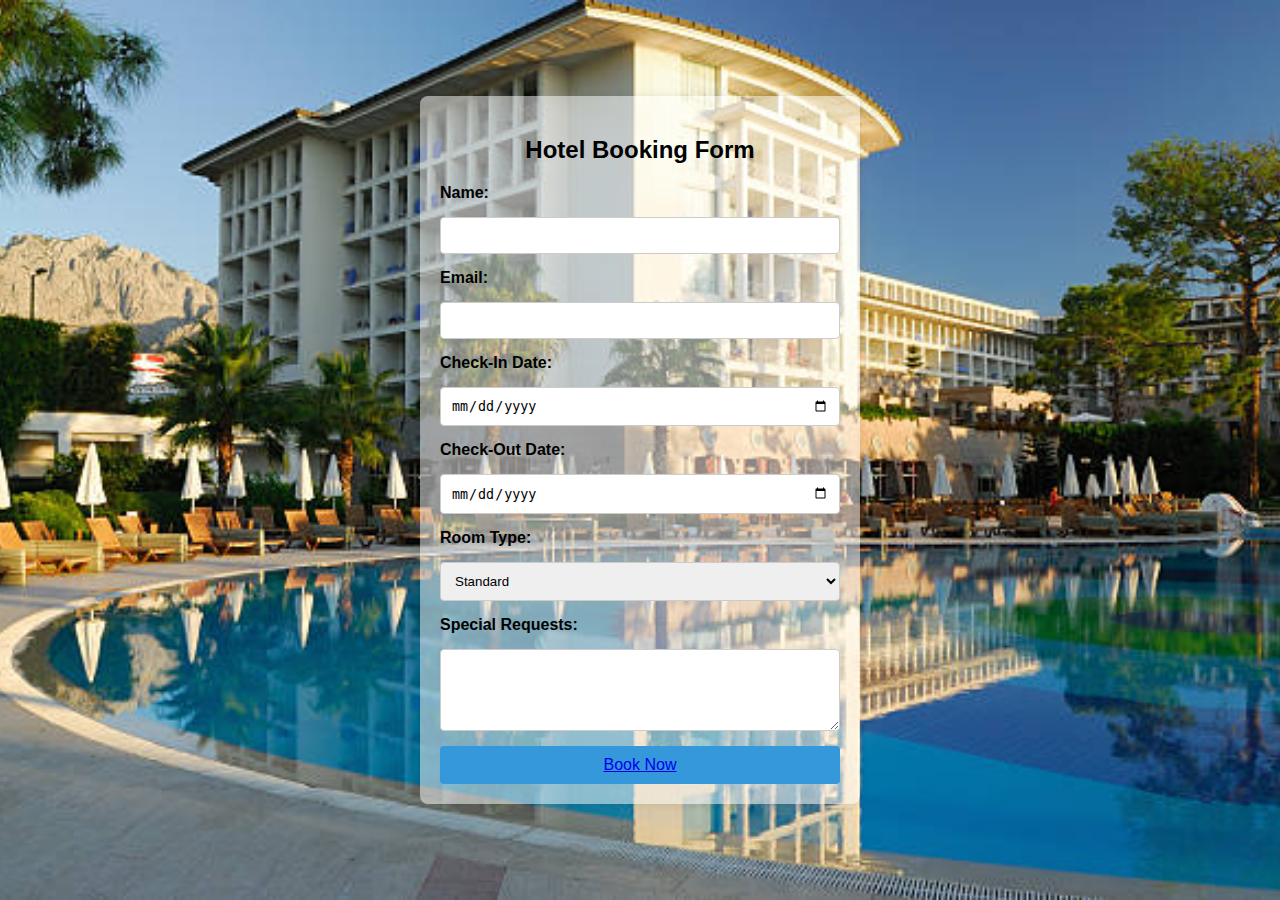
<file: Hotel-Booking/booking.html>
<!DOCTYPE html>
<html lang="en">
<head>
  <meta charset="UTF-8">
  <meta name="viewport" content="width=device-width, initial-scale=1.0">
  <link rel="stylesheet" href="book.css">
  <title>Hotel Booking Form</title>
</head>
<body>

  <div class="booking-form">
    <h2>Hotel Booking Form</h2>
    <form action="#" method="post">
      <label for="name">Name:</label>
      <input type="text" id="name" name="name" required>

      <label for="email">Email:</label>
      <input type="email" id="email" name="email" required>

      <label for="check-in">Check-In Date:</label>
      <input type="date" id="check-in" name="check-in" required>

      <label for="check-out">Check-Out Date:</label>
      <input type="date" id="check-out" name="check-out" required>

      <label for="room-type">Room Type:</label>
      <select id="room-type" name="room-type" required>
        <option value="standard">Standard</option>
        <option value="deluxe">Deluxe</option>
        <option value="suite">Luxury</option>
        <option value="suite">Premium</option>
      </select>

      <label for="special-requests">Special Requests:</label>
      <textarea id="special-requests" name="special-requests" rows="4"></textarea>

      <button type="submit"><a href="done.html">Book Now</a></button>
    </form>
  </div>

</body>
</html>
</file>
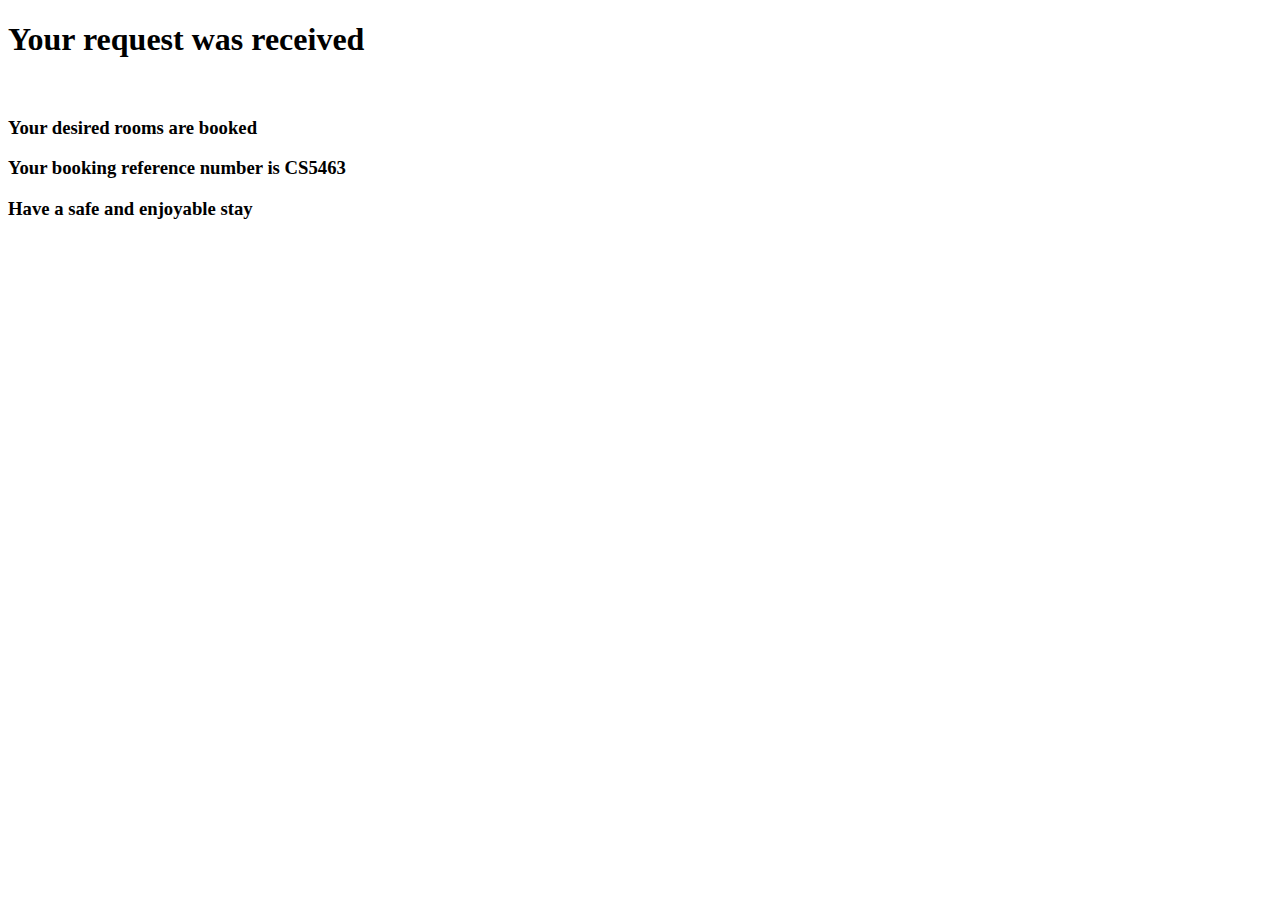
<file: Hotel-Booking/done.html>
<!DOCTYPE html>
<html lang="en">
<head>
    <meta charset="UTF-8">
    <meta name="viewport" content="width=device-width, initial-scale=1.0">
    <title>Done</title>
</head>
<body>
    <h1>Your request was received</h1>
    <br>
    <h3>Your desired rooms are booked</h3>
    <h3>Your booking reference number is CS5463</h3>
    <H3>Have a safe and enjoyable stay</H3>
</body>
</html>
</file>
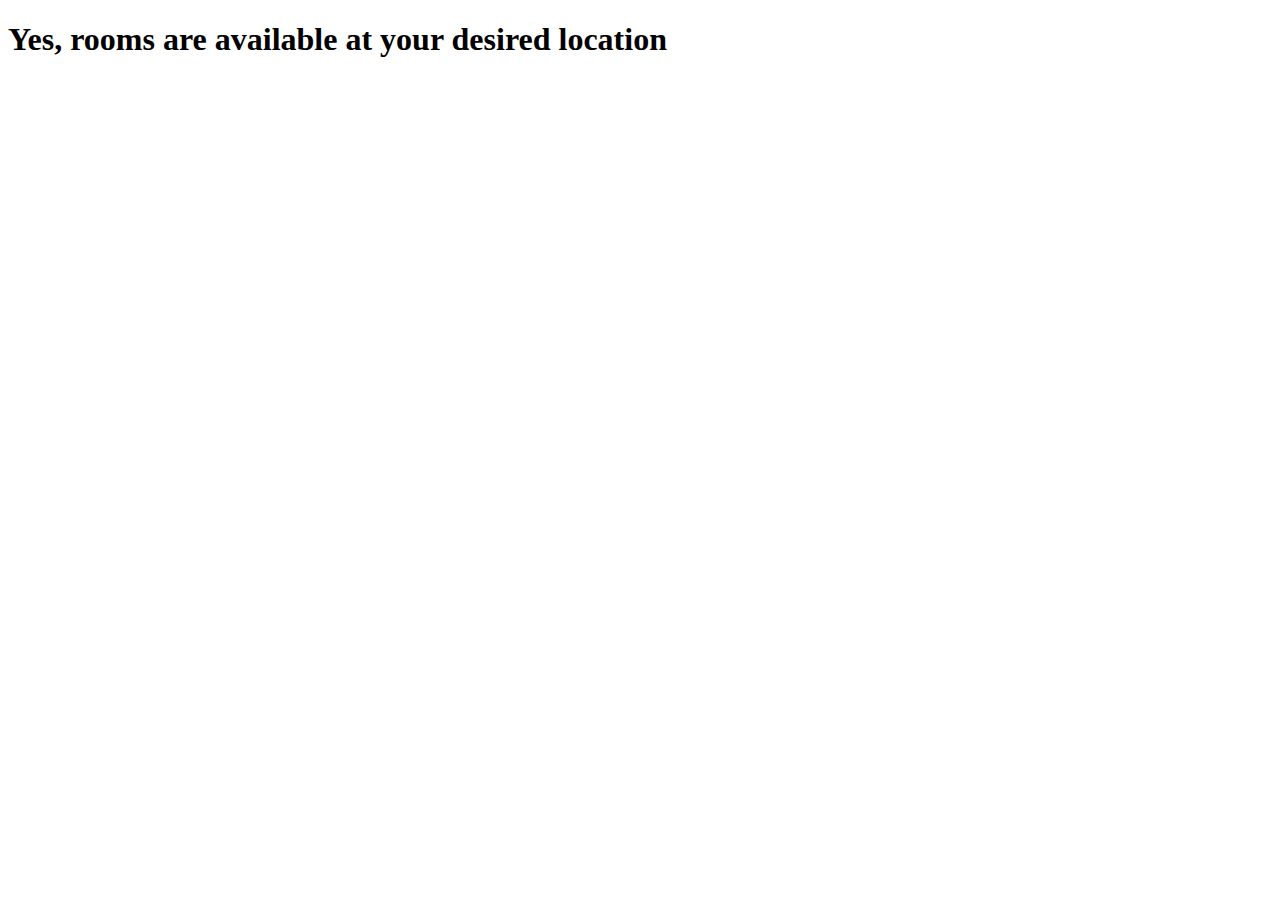
<file: Hotel-Booking/inq.html>
<!DOCTYPE html>
<html lang="en">
<head>
    <meta charset="UTF-8">
    <meta name="viewport" content="width=device-width, initial-scale=1.0">
    <title>inquire</title>
</head>
<body>
    <h1>Yes, rooms are available at your desired location</h1>
</body>
</html>
</file>
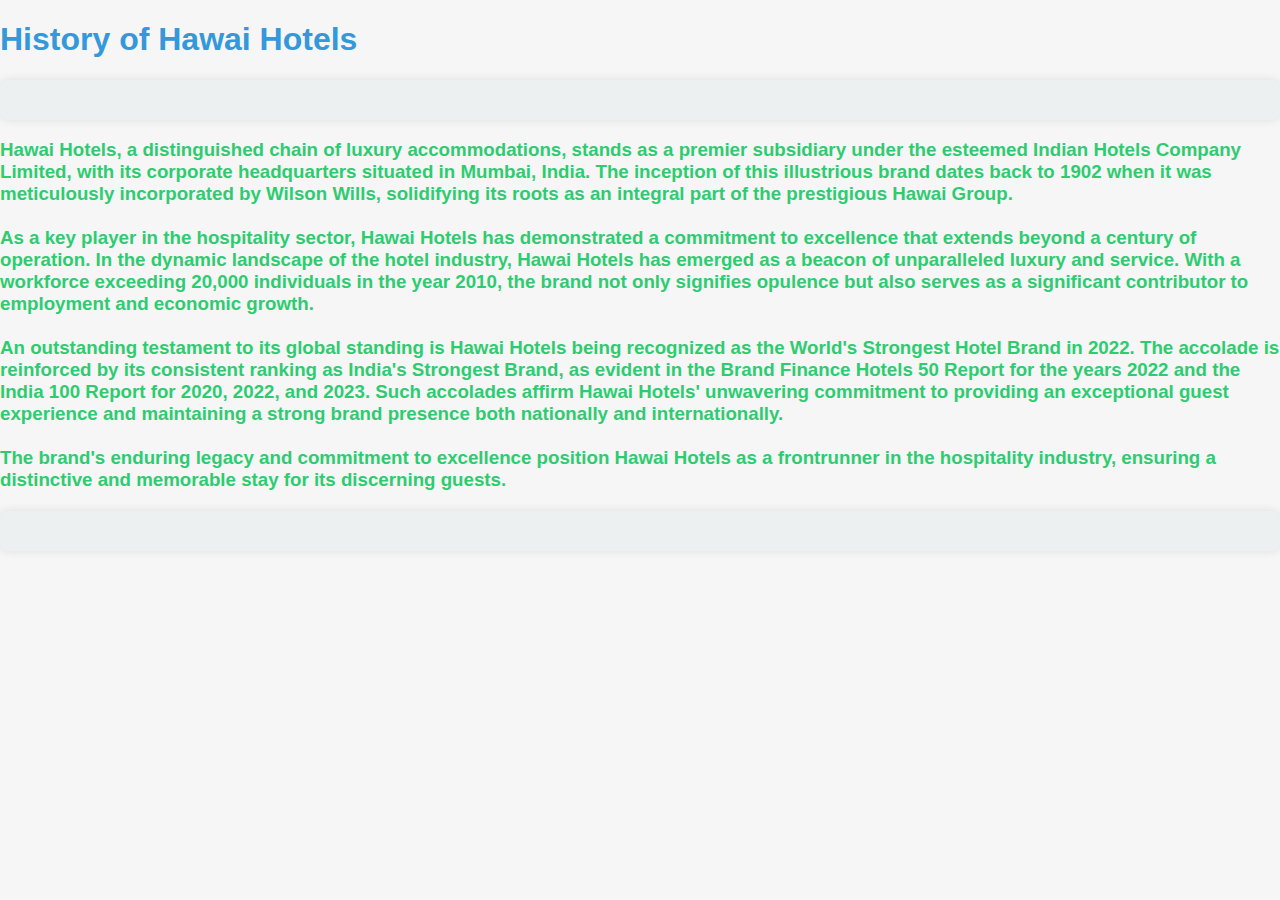
<file: Hotel-Booking/learn.html>
<!DOCTYPE html>
<html lang="en">
<head>
    <meta charset="UTF-8">
    <meta name="viewport" content="width=device-width, initial-scale=1.0">
    <link rel="stylesheet" href="learn.css">
    <title>Learn more</title>
</head>
<body>
    <h1>History of Hawai Hotels</h1>
    <p><h3>Hawai Hotels, a distinguished chain of luxury accommodations, stands as a premier subsidiary under the esteemed Indian Hotels Company Limited, with its corporate headquarters situated in Mumbai, India. The inception of this illustrious brand dates back to 1902 when it was meticulously incorporated by Wilson Wills, solidifying its roots as an integral part of the prestigious Hawai Group.
        <br>
        <br>

        As a key player in the hospitality sector, Hawai Hotels has demonstrated a commitment to excellence that extends beyond a century of operation. In the dynamic landscape of the hotel industry, Hawai Hotels has emerged as a beacon of unparalleled luxury and service. With a workforce exceeding 20,000 individuals in the year 2010, the brand not only signifies opulence but also serves as a significant contributor to employment and economic growth.
        <br>
        <br>
        An outstanding testament to its global standing is Hawai Hotels being recognized as the World's Strongest Hotel Brand in 2022. The accolade is reinforced by its consistent ranking as India's Strongest Brand, as evident in the Brand Finance Hotels 50 Report for the years 2022 and the India 100 Report for 2020, 2022, and 2023. Such accolades affirm Hawai Hotels' unwavering commitment to providing an exceptional guest experience and maintaining a strong brand presence both nationally and internationally.
        <br>
        <br>
        The brand's enduring legacy and commitment to excellence position Hawai Hotels as a frontrunner in the hospitality industry, ensuring a distinctive and memorable stay for its discerning guests.</h3></p>
</body>
</html>
</file>
<file: Hotel-Booking/book.css>
body {
    font-family: Arial, sans-serif;
    margin: 0;
    display: flex;
    align-items: center;
    justify-content: center;
    height: 100vh;
    background-image: url('hott.jpg'); /* Replace 'your-background-image.jpg' with the actual path to your image */
    background-size: cover;
    background-position: center;
  }
  
  .booking-form {
    background-color: rgba(255, 255, 255, 0.5); /* Adjust the alpha value to control transparency */
    padding: 20px;
    border-radius: 8px;
    box-shadow: 0 0 10px rgba(0, 0, 0, 0.1);
    max-width: 400px; /* Limit the width of the form to make it more readable */
    width: 100%;
  }
  
  h2 {
    text-align: center;
  }
  
  form {
    display: grid;
    grid-gap: 15px;
  }
  
  label {
    font-weight: bold;
  }
  
  input,
  select,
  textarea {
    width: 100%;
    padding: 10px;
    box-sizing: border-box;
    border: 1px solid #ccc;
    border-radius: 4px;
  }
  
  button {
    background-color: #3498db;
    color: #fff;
    padding: 10px 20px;
    font-size: 16px;
    border: none;
    border-radius: 4px;
    cursor: pointer;
    transition: background-color 0.3s ease;
  }
  
  button:hover {
    background-color: #2980b9;
  }
</file>
<file: Hotel-Booking/learn.css>
body {
    font-family: 'Arial', sans-serif;
    background-color: #f6f6f6;
    color: #333;
    margin: 0;
    padding: 0;
  }
  
  h1 {
    color: #3498db;
  }
  
  h3 {
    color: #2ecc71;
  }
  
  p {
    background-color: #ecf0f1;
    padding: 20px;
    border-radius: 8px;
    margin-top: 20px;
    box-shadow: 0 0 10px rgba(0, 0, 0, 0.1);
  }
  
  /* Add some hover effect to headings */
  h1:hover, h3:hover {
    color: #e74c3c;
  }
</file>
